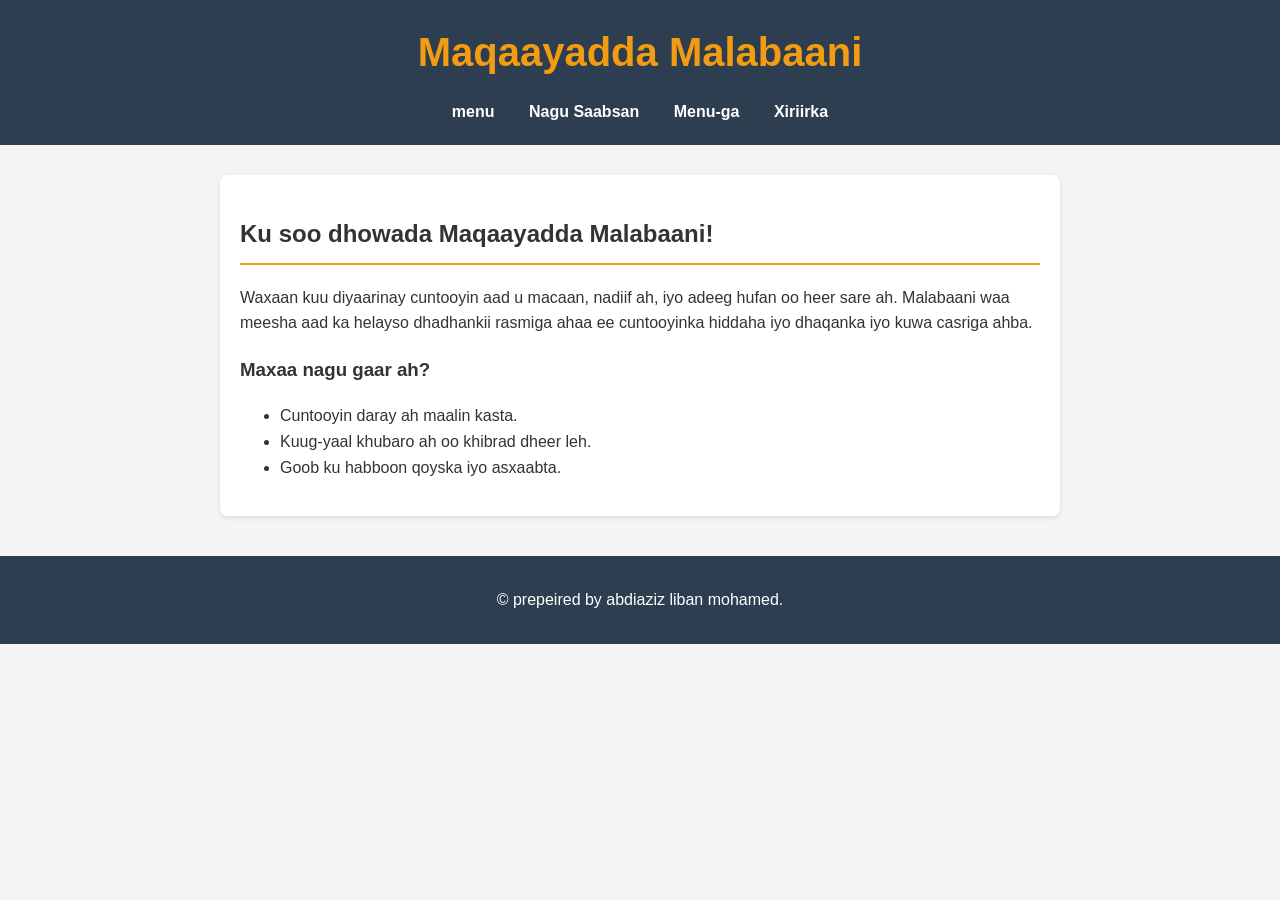
<file: index.html>
<!DOCTYPE html>
<html lang="so">
<head>
    <meta charset="UTF-8">
    <meta name="viewport" content="width=device-width, initial-scale=1.0">
    <title>Maqaayadda Malabaani - Hoyga</title>
    <link rel="stylesheet" href="style.css">
</head>
<body>

    <header>
        <h1>Maqaayadda Malabaani</h1>
        <nav>
            <a href="index.html">menu</a>
            <a href="about.html">Nagu Saabsan</a>
            <a href="menu.html">Menu-ga</a>
            <a href="contact.html">Xiriirka</a>
        </nav>
    </header>

    <div class="container">
        <h2>Ku soo dhowada Maqaayadda Malabaani!</h2>
        <p>Waxaan kuu diyaarinay cuntooyin aad u macaan, nadiif ah, iyo adeeg hufan oo heer sare ah. Malabaani waa meesha aad ka helayso dhadhankii rasmiga ahaa ee cuntooyinka hiddaha iyo dhaqanka iyo kuwa casriga ahba.</p>
        
        <h3>Maxaa nagu gaar ah?</h3>
        <ul>
            <li>Cuntooyin daray ah maalin kasta.</li>
            <li>Kuug-yaal khubaro ah oo khibrad dheer leh.</li>
            <li>Goob ku habboon qoyska iyo asxaabta.</li>
        </ul>
    </div>

    <footer>
        <p>&copy; prepeired by abdiaziz liban mohamed.</p>
    </footer>

</body>
</html>
</file>
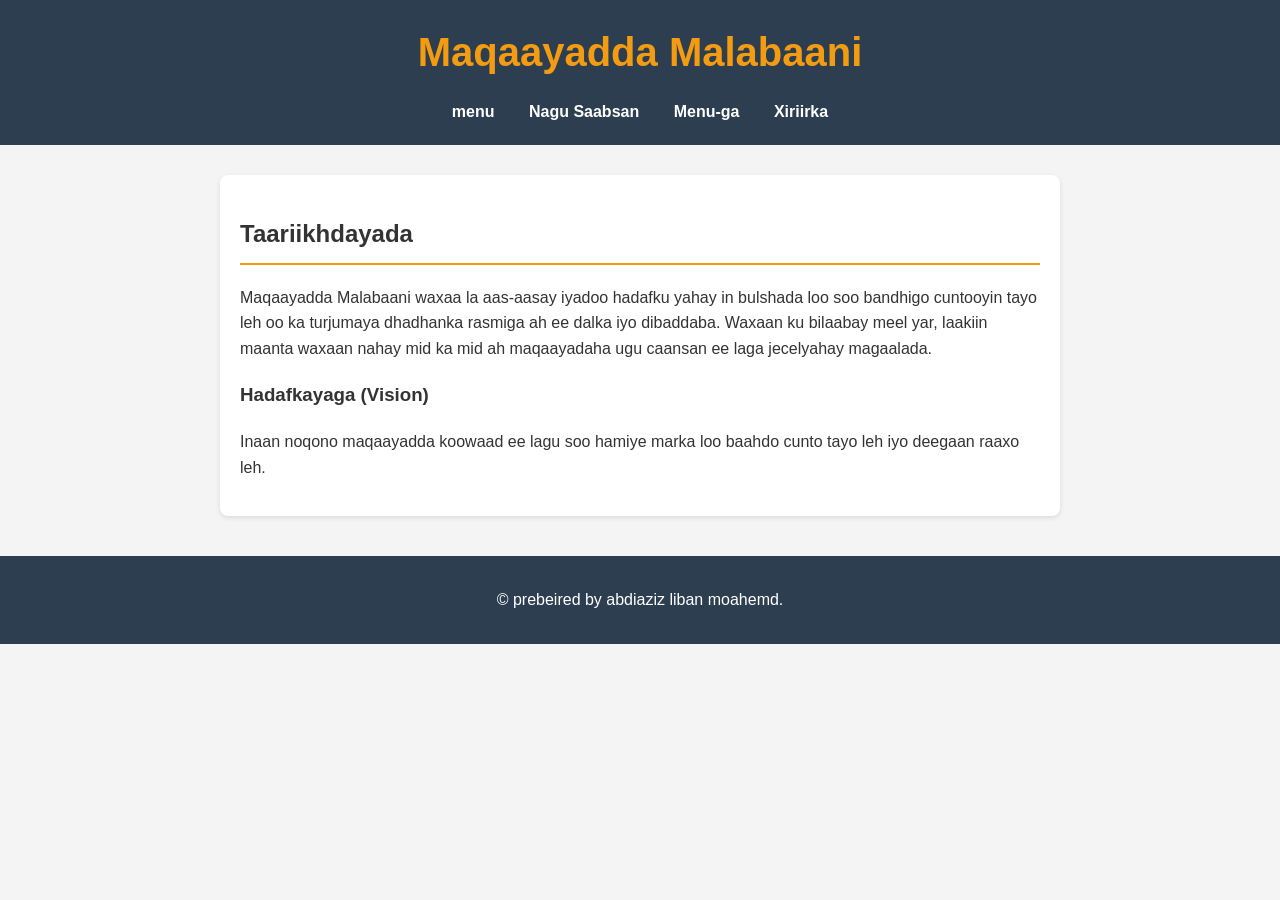
<file: about.html>
<!DOCTYPE html>
<html lang="so">
<head>
    <meta charset="UTF-8">
    <meta name="viewport" content="width=device-width, initial-scale=1.0">
    <title>Malabaani - Nagu Saabsan</title>
    <link rel="stylesheet" href="style.css">
</head>
<body>

    <header>
        <h1>Maqaayadda Malabaani</h1>
        <nav>
            <a href="index.html">menu</a>
            <a href="about.html">Nagu Saabsan</a>
            <a href="menu.html">Menu-ga</a>
            <a href="contact.html">Xiriirka</a>
        </nav>
    </header>

    <div class="container">
        <h2>Taariikhdayada</h2>
        <p>Maqaayadda Malabaani waxaa la aas-aasay iyadoo hadafku yahay in bulshada loo soo bandhigo cuntooyin tayo leh oo ka turjumaya dhadhanka rasmiga ah ee dalka iyo dibaddaba. Waxaan ku bilaabay meel yar, laakiin maanta waxaan nahay mid ka mid ah maqaayadaha ugu caansan ee laga jecelyahay magaalada.</p>
        
        <h3>Hadafkayaga (Vision)</h3>
        <p>Inaan noqono maqaayadda koowaad ee lagu soo hamiye marka loo baahdo cunto tayo leh iyo deegaan raaxo leh.</p>
    </div>

    <footer>
        <p>&copy; prebeired by abdiaziz liban moahemd.</p>
    </footer>

</body>
</html>
</file>
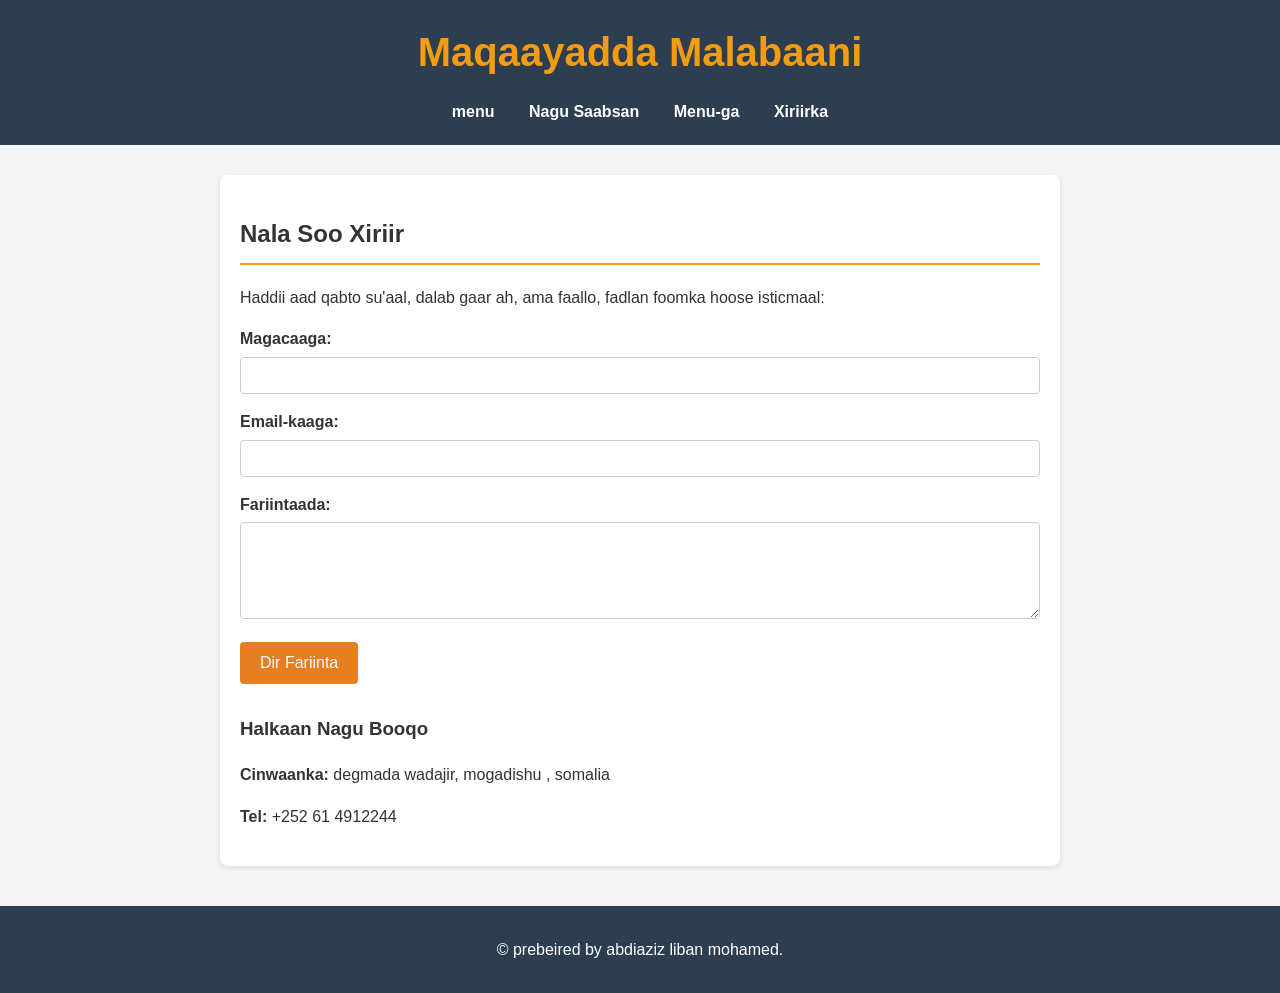
<file: contact.html>
<!DOCTYPE html>
<html lang="so">
<head>
    <meta charset="UTF-8">
    <meta name="viewport" content="width=device-width, initial-scale=1.0">
    <title>Malabaani - Xiriirka</title>
    <link rel="stylesheet" href="style.css">
</head>
<body>

    <header>
        <h1>Maqaayadda Malabaani</h1>
        <nav>
            <a href="index.html">menu</a>
            <a href="about.html">Nagu Saabsan</a>
            <a href="menu.html">Menu-ga</a>
            <a href="contact.html">Xiriirka</a>
        </nav>
    </header>

    <div class="container">
        <h2>Nala Soo Xiriir</h2>
        <p>Haddii aad qabto su'aal, dalab gaar ah, ama faallo, fadlan foomka hoose isticmaal:</p>
        
        <form action="#" method="POST">
            <div class="form-group">
                <label for="name">Magacaaga:</label>
                <input type="text" id="name" name="name" required>
            </div>
            <div class="form-group">
                <label for="email">Email-kaaga:</label>
                <input type="email" id="email" name="email" required>
            </div>
            <div class="form-group">
                <label for="message">Fariintaada:</label>
                <textarea id="message" name="message" rows="5" required></textarea>
            </div>
            <button type="submit">Dir Fariinta</button>
        </form>

        <h3 style="margin-top: 30px;">Halkaan Nagu Booqo</h3>
        <p><strong>Cinwaanka:</strong>  degmada wadajir, mogadishu , somalia</p>
        <p><strong>Tel:</strong> +252 61 4912244</p>
    </div>

    <footer>
        <p>&copy; prebeired by abdiaziz liban mohamed.</p>
    </footer>

</body>
</html>
</file>
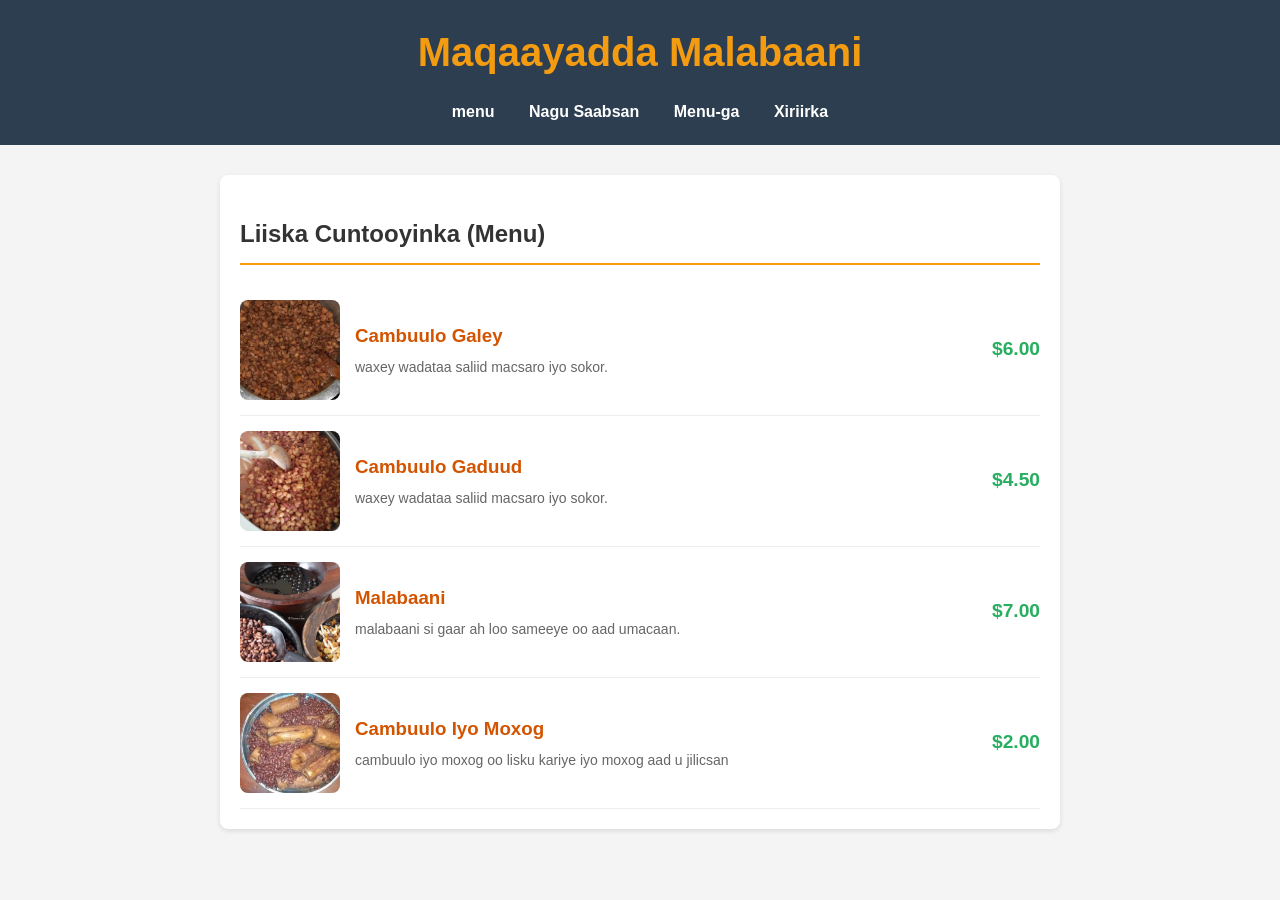
<file: menu.html>
<!DOCTYPE html>
<html lang="so">
<head>
    <meta charset="UTF-8">
    <meta name="viewport" content="width=device-width, initial-scale=1.0">
    <title>Malabaani - Menu-ga</title>
    <link rel="stylesheet" href="style.css">
</head>
<body>

    <header>
        <h1>Maqaayadda Malabaani</h1>
        <nav>
            <a href="index.html">menu</a>
            <a href="about.html">Nagu Saabsan</a>
            <a href="menu.html">Menu-ga</a>
            <a href="contact.html">Xiriirka</a>
        </nav>
    </header>

    <div class="container">
        <h2>Liiska Cuntooyinka (Menu)</h2>

        <!-- Cuntada 1: Cambuulo Galey -->
        <div class="menu-item">
            <img src="digsi cambuulo.jpeg" alt="Cambuulo Galey" class="menu-img">
            <div>
                <h3>cambuulo galey</h3>
                <p>waxey wadataa saliid macsaro iyo sokor.</p>
            </div>
            <span class="price">$6.00</span>
        </div>

        <!-- Cuntada 2: Cambuulo Gaduud -->
        <div class="menu-item">
            <img src="misir.jpeg" alt="Cambuulo Gaduud" class="menu-img">
            <div>
                <h3>cambuulo gaduud</h3>
                <p>waxey wadataa saliid macsaro iyo sokor.</p>
            </div>
            <span class="price">$4.50</span>
        </div>

        <!-- Cuntada 3: Malabaani -->
        <div class="menu-item">
            <img src="malabaan.jpeg" alt="Malabaani" class="menu-img">
            <div>
                <h3>malabaani</h3>
                <p>malabaani si gaar ah loo sameeye oo aad umacaan.</p>
            </div>
            <span class="price">$7.00</span>
        </div>

        <!-- Cuntada 4: Cambuulo iyo Moxog -->
        <div class="menu-item">
            <img src="cambuulo iyo moxog.jpeg" alt="Cambuulo iyo moxog" class="menu-img">
            <div>
                <h3>cambuulo iyo moxog</h3>
                <p>cambuulo iyo moxog oo lisku kariye iyo moxog aad u jilicsan</p>
            </div>
            <span class="price">$2.00</span>
        </div>

    </div>

</body>
</html>
</file>
<file: style.css>
body {
    font-family: 'Segoe UI', Tahoma, Geneva, Verdana, sans-serif;
    margin: 0;
    padding: 0;
    line-height: 1.6;
    background-color: #f9f9f9;
    color: #333;
}

header {
    background-color: #2c3e50;
    color: #fff;
    padding: 20px 0;
    text-align: center;
}

header h1 {
    margin: 0;
    font-size: 2.5rem;
    color: #f1c40f; 
}

nav {
    margin-top: 15px;
}

nav a {
    color: #fff;
    text-decoration: none;
    margin: 0 15px;
    font-weight: bold;
    transition: color 0.3s;
}

nav a:hover {
    color: #f1c40f;
}

.container {
    max-width: 1000px;
    margin: 30px auto;
    padding: 20px;
    background: #fff;
    box-shadow: 0 4px 8px rgba(0,0,0,0.1);
    border-radius: 8px;
}

h2 {
    color: #2c3e50;
    border-bottom: 2px solid #f1c40f;
    padding-bottom: 10px;
}

.menu-item {
    display: flex;
    justify-content: space-between;
    padding: 15px 0;
    border-bottom: 1px solid #ddd;
}

.menu-item h3 {
    margin: 0;
    color: #e67e22;
}
body {
    font-family: Arial, sans-serif;
    background-color: #f4f4f4;
    margin: 0;
    padding: 0;
}

header {
    background-color: #2c3e50;
    color: #ffffff;
    text-align: center;
    padding: 20px 0;
}

header h1 {
    margin: 0 0 10px 0;
    color: #f39c12;
}

nav a {
    color: #ffffff;
    text-decoration: none;
    margin: 0 15px;
    font-weight: bold;
}

nav a:hover {
    color: #f39c12;
}

.container {
    max-width: 800px;
    margin: 30px auto;
    background: #ffffff;
    padding: 20px;
    border-radius: 8px;
    box-shadow: 0 2px 5px rgba(0,0,0,0.1);
}

.container h2 {
    color: #333;
    border-bottom: 2px solid #f39c12;
    padding-bottom: 10px;
}

.menu-item {
    display: flex;
    align-items: center;
    justify-content: space-between;
    padding: 15px 0;
    border-bottom: 1px solid #eeeeee;
    gap: 15px;
}

.menu-item img {
    width: 100px;
    height: 100px;
    object-fit: cover;
    border-radius: 8px;
    flex-shrink: 0;
}

.menu-item div {
    flex-grow: 1;
}

.menu-item h3 {
    margin: 0 0 5px 0;
    color: #d35400;
    text-transform: capitalize;
}

.menu-item p {
    margin: 0;
    color: #666;
    font-size: 14px;
}

.price {
    font-weight: bold;
    color: #27ae60;
    font-size: 18px;
}

.price {
    font-weight: bold;
    color: #27ae60;
    font-size: 1.2rem;
}

.form-group {
    margin-bottom: 15px;
}

.form-group label {
    display: block;
    margin-bottom: 5px;
    font-weight: bold;
}

.form-group input, .form-group textarea {
    width: 100%;
    padding: 10px;
    border: 1px solid #ccc;
    border-radius: 4px;
    box-sizing: border-box;
}

button {
    background-color: #e67e22;
    color: white;
    padding: 12px 20px;
    border: none;
    border-radius: 4px;
    cursor: pointer;
    font-size: 1rem;
}

button:hover {
    background-color: #d35400;
}

footer {
    background-color: #2c3e50;
    color: white;
    text-align: center;
    padding: 15px 0;
    position: relative;
    bottom: 0;
    width: 100%;
    margin-top: 40px;
}
</file>
